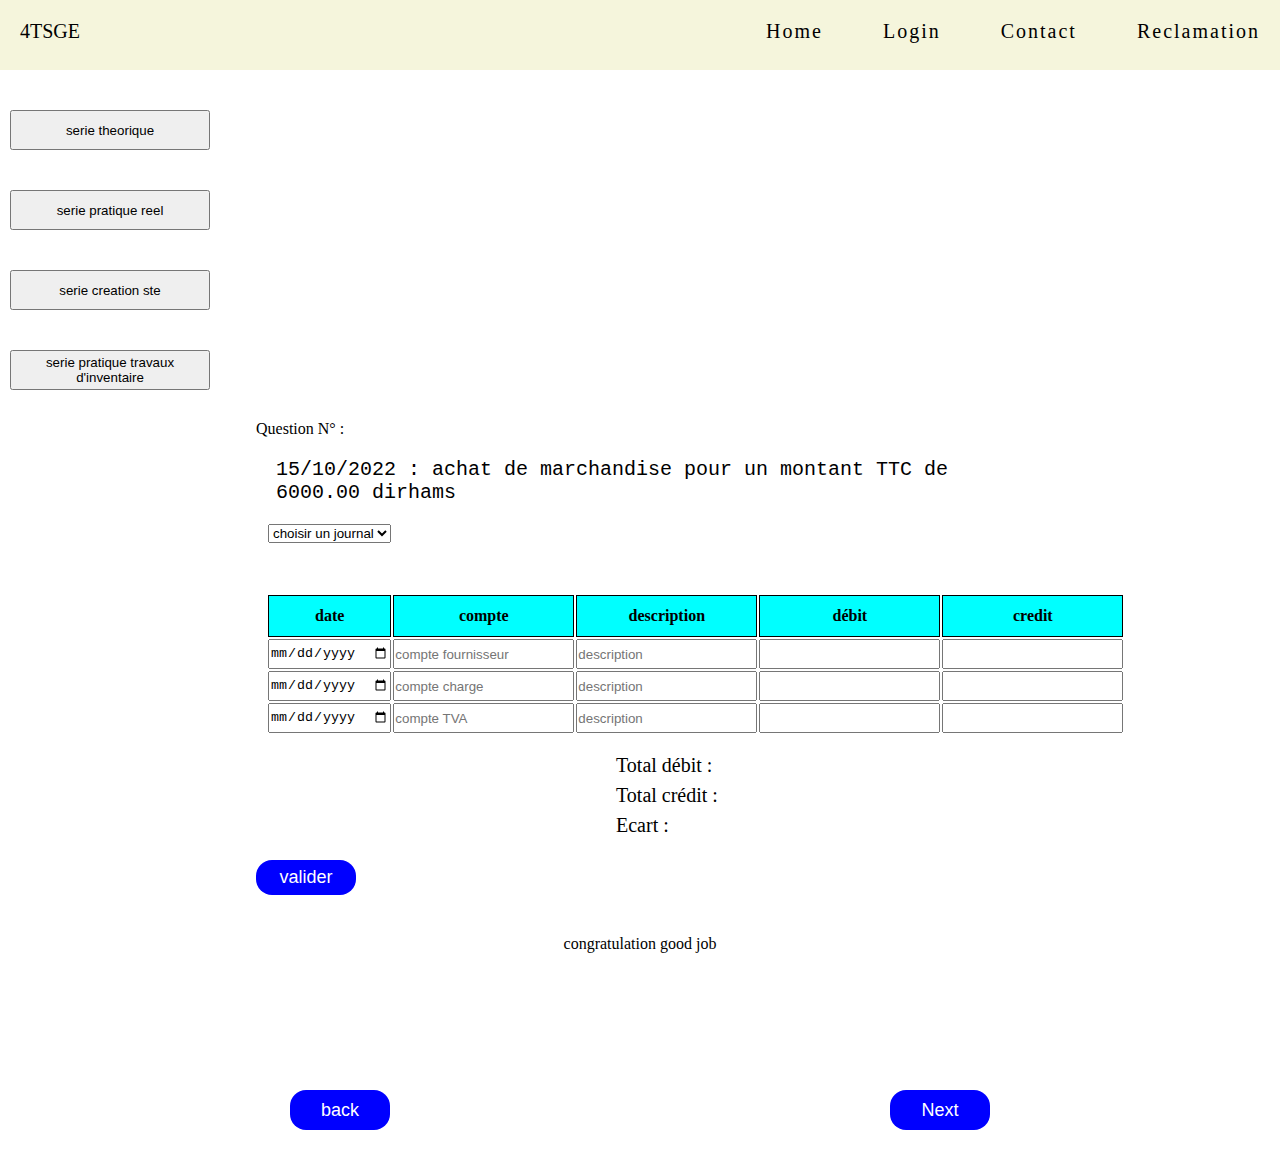
<file: index.html>
<!DOCTYPE html>
<html lang="en">
<head>
    <meta charset="UTF-8">
    <meta http-equiv="X-UA-Compatible" content="IE=edge">
    <meta name="viewport" content="width=device-width, initial-scale=1.0">
    <title>4 Tsge</title>
    <link rel="stylesheet" href="design.css">
</head>
<body>
    <!-----------------nav bar component--------------------->
    <div class="nav-bar">
        <div class="logo">4TSGE</div>
        <div class="nav-menu">
            <ul class="nav-items">
                <li><a class="nav-link" href="#">Home</a></li>
                <li><a class="nav-link" href="#">Login</a></li>
                <li><a class="nav-link" href="#">Contact</a></li>
                <li><a class="nav-link" href="#">Reclamation</a></li>
            </ul>
        </div>  
    </div>

    <!-----------side bare menu left------------------------>
    <div class="box-menu">
        <button>serie theorique </button>
        <button>serie pratique reel </button>
        <button>serie creation ste </button>
        <button>serie pratique travaux d'inventaire </button>
    </div>
    


    <!-----------------component 1------------------------->

    <div class="box">
        <p>Question N° :</p>
         <p id="qest" class="question">15/10/2022 : achat de marchandise pour un montant TTC de 6000.00 dirhams </p>
        
         
         <select name="journal" class="select-journal">
            <option value="Achat">choisir un journal</option>
           <option value="Achat">Les achats</option>
           <option value="Ventes">Les ventes</option>
           <option value="Caisse">La caisse</option>
           <option value="Banques">La banque</option>
         </select>

         <table class="journal">
             <tr>
                 <th id="th-date">date</th>
                 <th id="th-cpt">compte</th>
                 <th class="th-desc">description</th>
                 <th class="th-d">débit</th>
                 <th class="th-c">credit</th>
             </tr>
             <tr>
                <td><input id="date-op" type="date" placeholder="date"></td>
                <td><input id="cpt-inp" type="text" placeholder="compte fournisseur"></td>
                <td><input id="desc-input" type="text" placeholder="description"></td>
                <td><input id="d-input" type="text" ></td>
                <td><input id="c-input" type="text" ></td>
             </tr>
             
                <tr>
                    <td><input id="date-op" type="date" placeholder="date"></td>
                    <td><input id="cpt-inp" type="text" placeholder="compte charge"></td>
                    <td><input id="desc-input" type="text" placeholder="description"></td>
                    <td><input id="d-input" type="text"></td>
                    <td><input id="c-input" type="text"></td>
                 </tr>

                 <tr>
                    <td><input id="date-op" type="date" placeholder="date"></td>
                    <td><input id="cpt-inp" type="text" placeholder="compte TVA"></td>
                    <td><input id="desc-input" type="text" placeholder="description"></td>
                    <td><input id="d-input" type="text"></td>
                    <td><input id="c-input" type="text"></td>
                 </tr>
             
         </table>
         <div class="control">
             <p class="total">Total débit :</p>
             <p class="total">Total crédit :</p>
             <p class="total">Ecart :</p>
         </div>
         <button onclick="valider()" class="btn-valider">valider</button>
         <p class="message">congratulation good job </p>
    </div>

    <div class="btn">
        <button id="btn-back" class="btn-c1">back</button>
        <button onclick="nextQuestion()" id="btn-next"  class="btn-c1">Next</button>
   </div>

    <script src="index.js"></script>
</body>
</html>
</file>
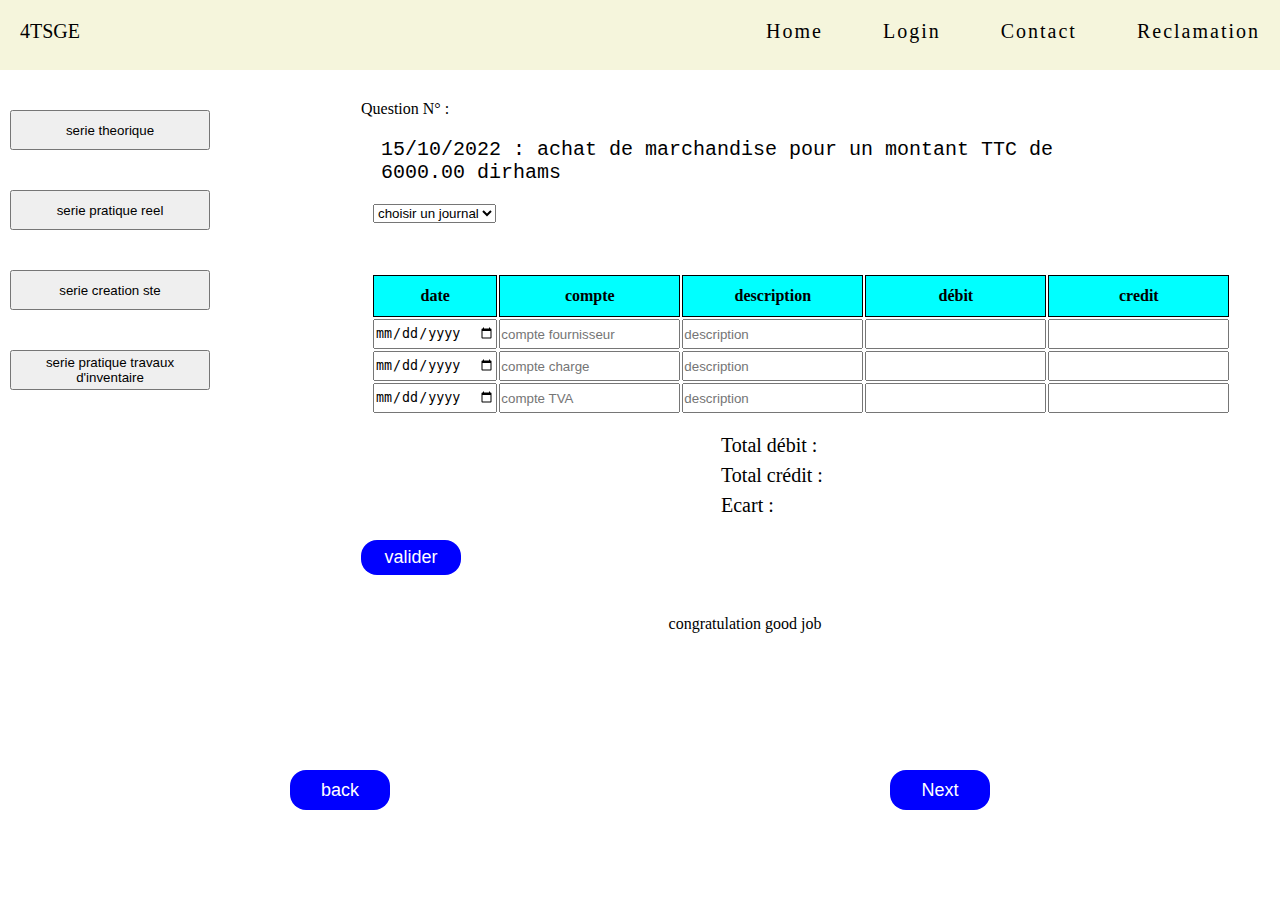
<file: pro finale/index.html>
<!DOCTYPE html>
<html lang="en">
<head>
    <meta charset="UTF-8">
    <meta http-equiv="X-UA-Compatible" content="IE=edge">
    <meta name="viewport" content="width=device-width, initial-scale=1.0">
    <title>4 Tsge</title>
    <link rel="stylesheet" href="design.css">
</head>
<body onload="readFile();">
    <!-----------------nav bar component--------------------->
    <div class="nav-bar">
        <div class="logo">4TSGE</div>
        <div class="nav-menu">
            <ul class="nav-items">
                <li><a class="nav-link" href="index.html">Home</a></li>
                <li><a class="nav-link" href="login.html">Login</a></li>
                <li><a class="nav-link" href="/juridique/creation.html">Contact</a></li>
                <li><a class="nav-link" href="#">Reclamation</a></li>
            </ul>
        </div>  
    </div>

<section class="sect1">
    <!-----------side bare menu left------------------------>
    <div class="box-menu">
        <button>serie theorique </button>
        <button>serie pratique reel </button>
        <button>serie creation ste </button>
        <button>serie pratique travaux d'inventaire </button>
    </div>
    


    <!-----------------component 1------------------------->

    <div class="box">
        <p>Question N° :</p>
         <p id="qest" class="question">15/10/2022 : achat de marchandise pour un montant TTC de 6000.00 dirhams </p>
        
         
         <select name="journal" class="select-journal">
            <option value="Achat">choisir un journal</option>
           <option value="Achat">Les achats</option>
           <option value="Ventes">Les ventes</option>
           <option value="Caisse">La caisse</option>
           <option value="Banques">La banque</option>
         </select>

         <table class="journal">
             <tr>
                 <th id="th-date">date</th>
                 <th id="th-cpt">compte</th>
                 <th class="th-desc">description</th>
                 <th class="th-d">débit</th>
                 <th class="th-c">credit</th>
             </tr>
             <tr>
                <td><input id="date-op" type="date" placeholder="date"></td>
                <td><input id="cpt-inp" type="text" placeholder="compte fournisseur"></td>
                <td><input id="desc-input" type="text" placeholder="description"></td>
                <td><input id="d-input" type="text" ></td>
                <td><input id="c-input" type="text" ></td>
             </tr>
             
                <tr>
                    <td><input id="date-op" type="date" placeholder="date"></td>
                    <td><input id="cpt-inp" type="text" placeholder="compte charge"></td>
                    <td><input id="desc-input" type="text" placeholder="description"></td>
                    <td><input id="d-input" type="text"></td>
                    <td><input id="c-input" type="text"></td>
                 </tr>

                 <tr>
                    <td><input id="date-op" type="date" placeholder="date"></td>
                    <td><input id="cpt-inp" type="text" placeholder="compte TVA"></td>
                    <td><input id="desc-input" type="text" placeholder="description"></td>
                    <td><input id="d-input" type="text"></td>
                    <td><input id="c-input" type="text"></td>
                 </tr>
             
         </table>
         <div class="control">
             <p class="total">Total débit :</p>
             <p class="total">Total crédit :</p>
             <p class="total">Ecart :</p>
         </div>
         <button onclick="valider()" class="btn-valider">valider</button>
         <p class="message">congratulation good job </p>
    </div>

    
</section>
    
<div class="btn">
    <button id="btn-back" class="btn-c1">back</button>
    <button onclick="nextQuestion()" id="btn-next"  class="btn-c1">Next</button>
</div>

    <script src="index.js"></script>
</body>
</html>
</file>
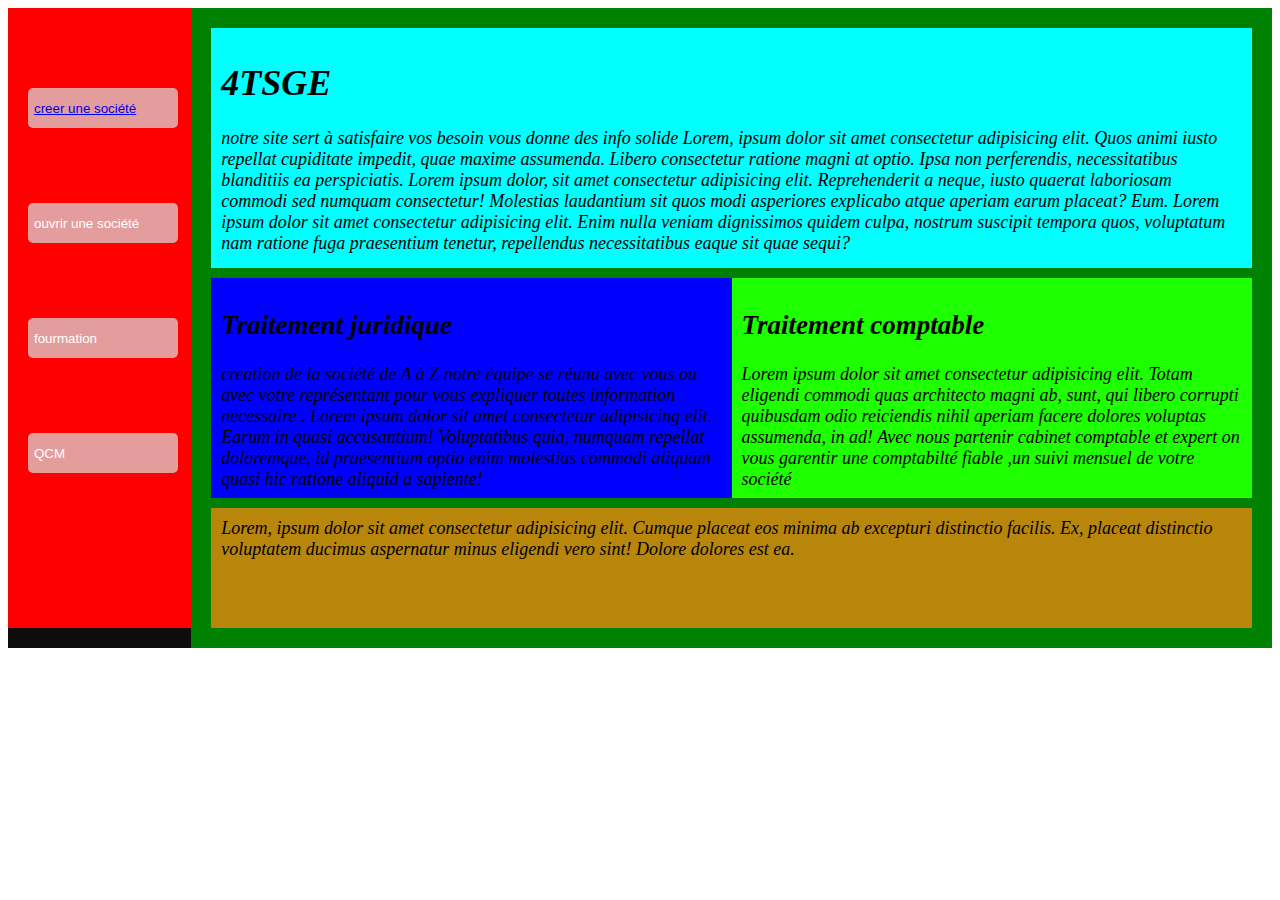
<file: home.html>
<!DOCTYPE html>
<html lang="en">
<head>
    <meta charset="UTF-8">
    <meta http-equiv="X-UA-Compatible" content="IE=edge">
    <meta name="viewport" content="width=device-width, initial-scale=1.0">
    <title>home</title>
    <link rel="stylesheet" href="homedesign.css">
    
</head>
<body>
    
    <div class="contenu">

        <div class="left-part">
            <button class="btn"><a href="creation.html">creer une société</a></button><br>
            <button class="btn">ouvrir une société</button><br>
            <button class="btn">fourmation</button><br>
            <button class="btn">QCM</button><br>
        </div>

        <div class="right-part">
            <div class="top-part">
                <h1>4TSGE</h1>
                notre site sert à satisfaire vos besoin vous donne des info solide
                Lorem, ipsum dolor sit amet consectetur adipisicing elit. Quos animi iusto repellat cupiditate impedit, quae maxime assumenda. Libero consectetur ratione magni at optio. Ipsa non perferendis, necessitatibus blanditiis ea perspiciatis.
                Lorem ipsum dolor, sit amet consectetur adipisicing elit. Reprehenderit a neque, iusto quaerat laboriosam commodi sed numquam consectetur! Molestias laudantium sit quos modi asperiores explicabo atque aperiam earum placeat? Eum.
                Lorem ipsum dolor sit amet consectetur adipisicing elit. Enim nulla veniam dignissimos quidem culpa, nostrum suscipit tempora quos, voluptatum nam ratione fuga praesentium tenetur, repellendus necessitatibus eaque sit quae sequi?
            </div>
            <div class="bottom-part">
                <div class="bottom-part-left">
                    <h2>Traitement juridique  </h2>
                    creation de la société de A à Z
                    notre équipe se réunu avec vous ou avec votre représentant pour vous expliquer toutes information 
                    necessaire .
                    Lorem ipsum dolor sit amet consectetur adipisicing elit. Earum in quasi accusantium! Voluptatibus quia, numquam repellat doloremque, id praesentium optio enim molestias commodi aliquam quasi hic ratione aliquid a sapiente!
                </div>
                <div class="bottom-part-right">
                   <h2>Traitement comptable</h2> 
                   Lorem ipsum dolor sit amet consectetur adipisicing elit. Totam eligendi commodi quas architecto magni ab, sunt, qui libero corrupti quibusdam odio reiciendis nihil aperiam facere dolores voluptas assumenda, in ad!
                   Avec nous partenir cabinet comptable et expert on vous garentir une comptabilté fiable ,un suivi mensuel de votre société 
                </div>
                
            </div>
            <div class="contact">
                Lorem, ipsum dolor sit amet consectetur adipisicing elit. Cumque placeat eos minima ab excepturi distinctio facilis. Ex, placeat distinctio voluptatem ducimus aspernatur minus eligendi vero sint! Dolore dolores est ea.
            </div>
        </div>
    </div>
</body>
</html>
</file>
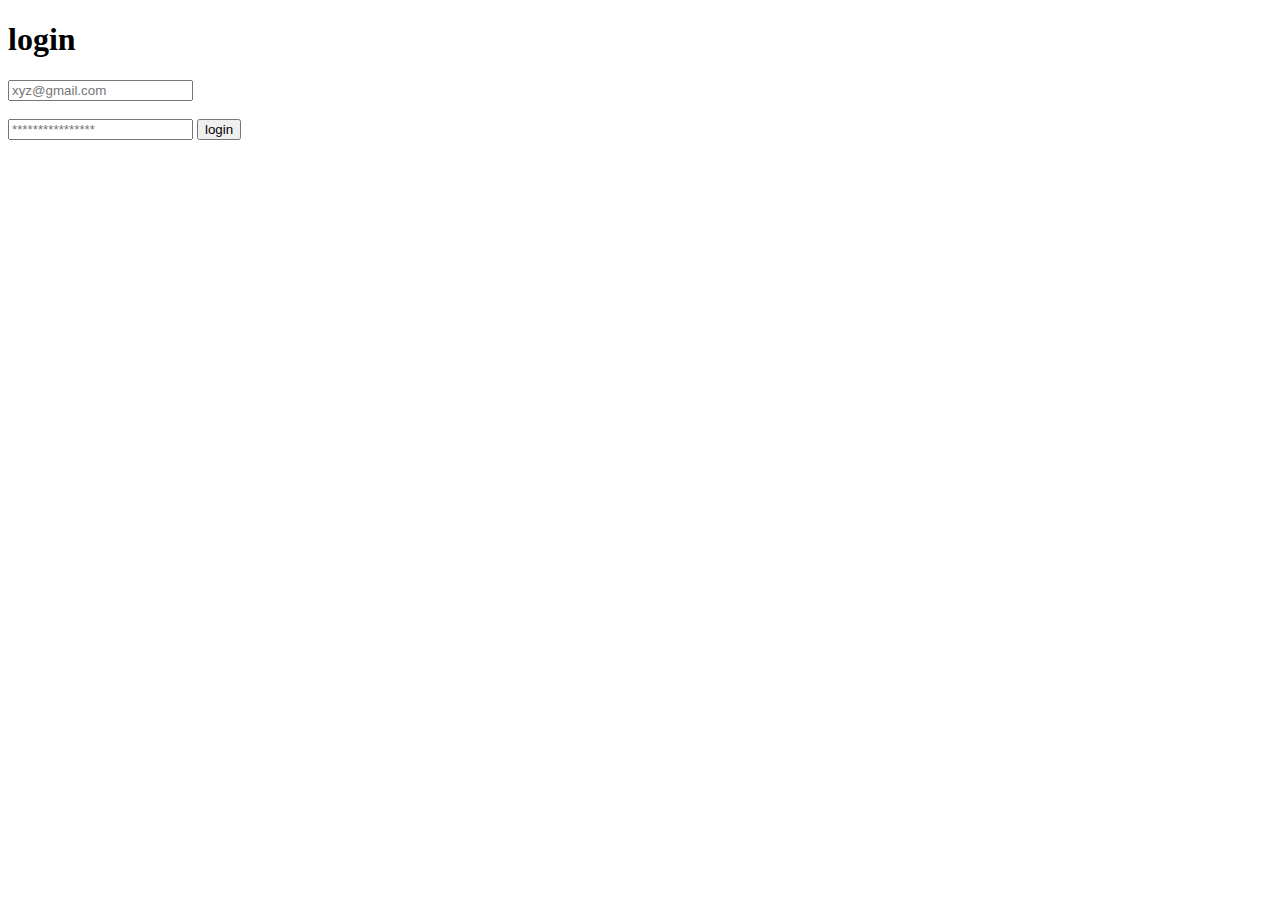
<file: pro finale/login.html>
<!DOCTYPE html>
<html lang="en">
<head>
    <meta charset="UTF-8">
    <meta http-equiv="X-UA-Compatible" content="IE=edge">
    <meta name="viewport" content="width=device-width, initial-scale=1.0">
    <title>Login page</title>
</head>
<body>
   <h1>login</h1>
   <input id="inp1" type="text" placeholder="xyz@gmail.com"><br><br>
   <input id="inp2" type="text" placeholder="****************">
   <button onclick="login()">login</button>

   <script>
    let name=document.getElementById('inp2')
    let passwo=document.getElementById("inp2")

    function login(){
        if(name.value=="admin" && passwo.value=="admin"){
       
       document.write("<button>les conceptes de base</button>"+"<br>")
       document.write("<button>les operatios courantes</button>"+"<br>")
       document.write("<button>travaux d'inventaire</button>"+"<br>")

        
    }else{
        print("pass or name is wrong !!")
    }
    
    
    }
    
   </script>
</body>
</html>
</file>
<file: design.css>
*{
    margin: 0px;
    padding: 0px;
}
/*--------------------nav bar component-----------------------*/
.nav-bar{
    display: flex;
    justify-content: space-between;
    padding: 20px;
    background-color: beige;
    height: 30px;
    
}

.nav-items{
    display: flex;
    justify-content: space-around;
    list-style: none;
}

.nav-link{
    margin-left: 60px;
    text-decoration: none;
    color: black;
    font-size: 20px;
    letter-spacing: 2px;
}

.logo{
    color: black;
    font-size: 20px;
}

/*-----------------------side bare menu left-----------------------------*/
.box-menu button{
    margin-top: 40px;
    display: block;
    width: 200px;
    height: 40px;
    margin-left: 10px;
    

}
/*-----------------------component 1------------------------------------*/

.box{
    /*background-color: rgb(125, 241, 241);*/
    border-radius: 16px;
    margin-top: 30px !important;
    width: 60%;
    margin: 0 auto;
    height: 70vh;
}

.title-c1{
    text-align: center;
    padding-top: 20px;
}


.lesson-img{
    height: 100%;
    width: 100%;
}

.btn{
    display: flex;
    justify-content: space-around;
    margin: 40px;
    
}


.btn-c1{
    width: 100px;
    background-color: blue;
    border: none;
    color: white;
    height: 40px;
    border-radius: 16px;
    font-size: 18px;
    cursor: pointer;

}

.question{
    padding: 20px;
    font-size: 20px;
    font-family:'Courier New', Courier, monospace;
}

.select-journal{
    margin-left: 12px;
    margin-bottom: 50px;
}

.journal{
    
    margin-left: 10px;
    margin-right: 10px;
}

.journal tr td{
    
    border-color: black;
    /*border: 1px solid rgb(12, 12, 12);*/
}

th{
    height: 40px;
    border: 1px solid;
    background-color: aqua;
    
}
input{
    height: 26px;
}


.btn-valider{
    width: 100px;
    background-color: blue;
    border: none;
    color: white;
    height: 35px;
    border-radius: 16px;
    font-size: 18px;
    cursor: pointer;
    margin-bottom: 40px;
}

.control{
    margin-top: 15px;
    margin-bottom: 20px;
    margin-left: 360px;
}

.message{
    text-align: center;
}

.total{
    font-size: 20px;
    line-height: 30px;
}
</file>
<file: pro finale/design.css>
*{
    margin: 0px;
    padding: 0px;
}
.sect1 {
    display: flex;
}
/*--------------------nav bar component-----------------------*/
.nav-bar{
    display: flex;
    justify-content: space-between;
    padding: 20px;
    background-color: beige;
    height: 30px;
    
}

.nav-items{
    display: flex;
    justify-content: space-around;
    list-style: none;
}

.nav-link{
    margin-left: 60px;
    text-decoration: none;
    color: black;
    font-size: 20px;
    letter-spacing: 2px;
}

.logo{
    color: black;
    font-size: 20px;
}

/*-----------------------side bare menu left-----------------------------*/
.box-menu button{
    margin-top: 40px;
    display: block;
    width: 200px;
    height: 40px;
    margin-left: 10px;
    

}
/*-----------------------component 1------------------------------------*/

.box{
    /*background-color: rgb(125, 241, 241);*/
    border-radius: 16px;
    margin-top: 30px !important;
    width: 60%;
    margin: 0 auto;
    height: 70vh;
}

.title-c1{
    text-align: center;
    padding-top: 20px;
}


.lesson-img{
    height: 100%;
    width: 100%;
}

.btn{
    display: flex;
    justify-content: space-around;
    margin: 40px;
    
}


.btn-c1{
    width: 100px;
    background-color: blue;
    border: none;
    color: white;
    height: 40px;
    border-radius: 16px;
    font-size: 18px;
    cursor: pointer;

}

.question{
    padding: 20px;
    font-size: 20px;
    font-family:'Courier New', Courier, monospace;
}

.select-journal{
    margin-left: 12px;
    margin-bottom: 50px;
}

.journal{
    
    margin-left: 10px;
    margin-right: 10px;
}

.journal tr td{
    
    border-color: black;
    /*border: 1px solid rgb(12, 12, 12);*/
}

th{
    height: 40px;
    border: 1px solid;
    background-color: aqua;
    
}
input{
    height: 26px;
}


.btn-valider{
    width: 100px;
    background-color: blue;
    border: none;
    color: white;
    height: 35px;
    border-radius: 16px;
    font-size: 18px;
    cursor: pointer;
    margin-bottom: 40px;
}

.control{
    margin-top: 15px;
    margin-bottom: 20px;
    margin-left: 360px;
}

.message{
    text-align: center;
}

.total{
    font-size: 20px;
    line-height: 30px;
}
</file>
<file: homedesign.css>
.contenu{
    background-color: rgb(14, 12, 12);
    display: flex;  
}


.left-part{
    
    background-color: red;
    height: 600px;
    width: 200px;
    padding: 10px;
}

.btn{
    background-color: rgb(228, 157, 157);
    width: 150px;
    text-align: left;
    margin-top: 70px;
    margin-bottom: 5px;
    margin-left: 10px;
    border-radius: 5px;
    border: none;
    color: white;
    height: 40px;

}

.right-part{
    background-color: green;
    display: flexbox;
    width: 1300px;
    padding: 10px;
}

.top-part{
    background-color: aqua;
    height: 220px;
    padding: 10px;
    margin: 10px;
    font-style: oblique;
    font-size: large;
}

.bottom-part{
    display: flex;
    margin: 10px;
    
}

.bottom-part-left{
    background-color: blue;
    width: 50%;
    height: 200px;
    padding: 10px;
    font-style: oblique;
    font-size: large;
}

.bottom-part-right{
    background-color: rgb(30, 255, 0);
    width: 50%;
    height: 200px;
    padding: 10px;
    font-style: oblique;
    font-size: large;
}

.contact{
    background-color: darkgoldenrod;
    margin: 10px;
    padding: 10px;
    height: 100px;
    font-style: oblique;
    font-size: large;
}
</file>
